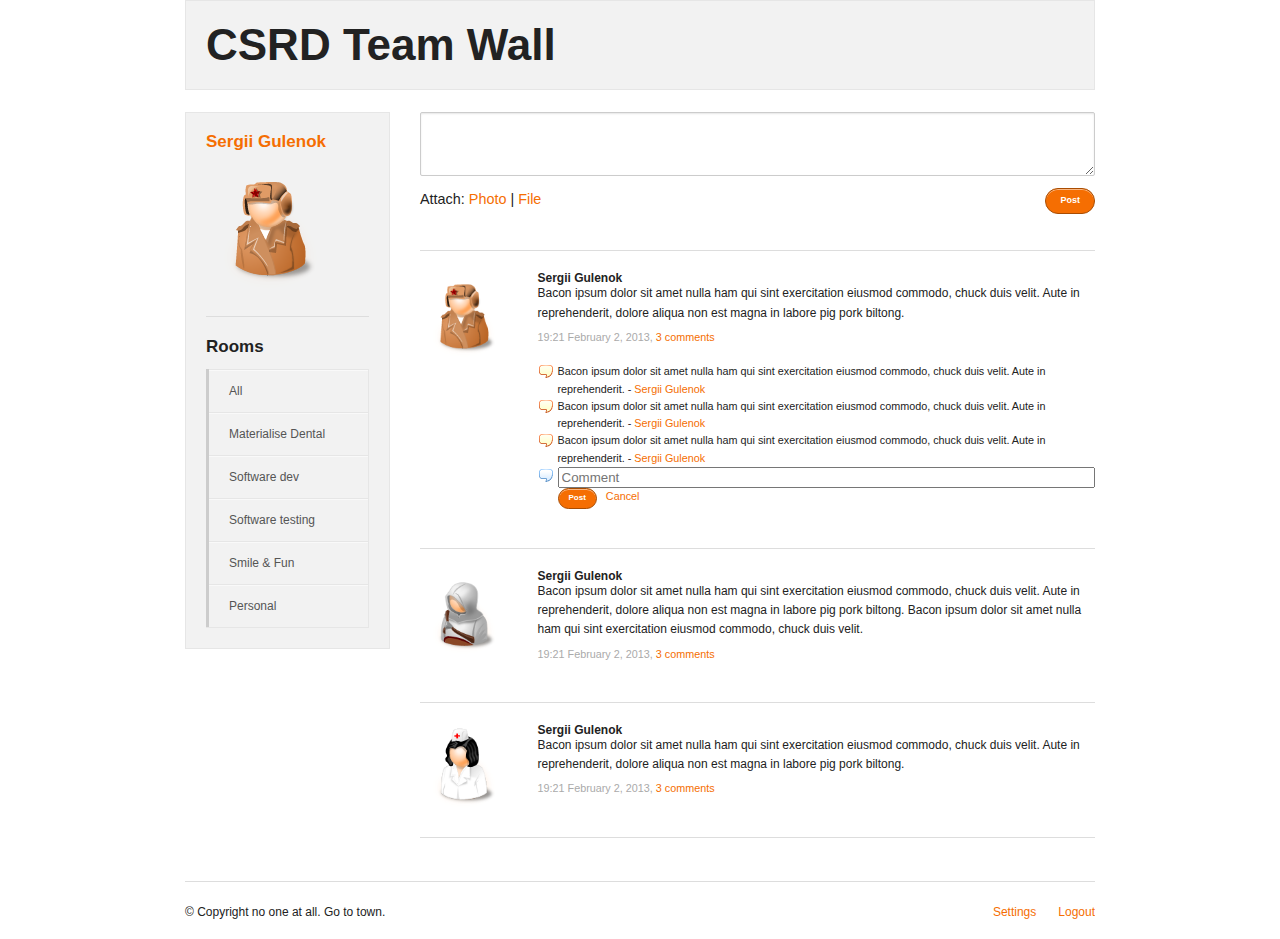
<file: mockup/feed.html>
<!DOCTYPE html>

<!-- paulirish.com/2008/conditional-stylesheets-vs-css-hacks-answer-neither/ -->
<!--[if lt IE 7]> <html class="no-js lt-ie9 lt-ie8 lt-ie7" lang="en"> <![endif]-->
<!--[if IE 7]>    <html class="no-js lt-ie9 lt-ie8" lang="en"> <![endif]-->
<!--[if IE 8]>    <html class="no-js lt-ie9" lang="en"> <![endif]-->
<!--[if gt IE 8]><!--> <html class="no-js" lang="en"> <!--<![endif]-->
<head>
  <meta charset="utf-8" />

  <!-- Set the viewport width to device width for mobile -->
  <meta name="viewport" content="width=device-width" />

  <title>Team Wall</title>

  <!-- Included CSS Files (Uncompressed) -->
  <!--
  <link rel="stylesheet" href="stylesheets/foundation.css">
  -->
  
  <!-- Included CSS Files (Compressed) -->
  <link rel="stylesheet" href="stylesheets/foundation.min.css">
  <link rel="stylesheet" href="stylesheets/app.css">

  <script src="javascripts/modernizr.foundation.js"></script>
</head>
<body>
  
  <!-- Header and Nav -->
  
  <div class="row">
    <div class="twelve columns">
      <div class="panel">
        <h1>CSRD Team Wall</h1>
      </div>
    </div>
  </div>
  
  <!-- End Header and Nav -->
  
  
  <div class="row">    
    
    <!-- Main Feed -->
    <!-- This has been source ordered to come first in the markup (and on small devices) but to be to the right of the nav on larger screens -->


    <div class="nine columns push-three">

      <div class="row">
        <div class="twelve columns">
          <textarea class="twelve" style="height: 64px;"></textarea>
        </div>
      </div>

      <div class="row">
        <div class="ten columns mobile-one">
          <p style="font-size: 1.2em;">Attach: <a href="#" title="">Photo</a> | <a href="#" title="">File</a></p>
        </div>
        <div class="two columns mobile-one">
          <input type="submit" class="small round button right" value="Post" />
        </div>
      </div>

      <hr />
      
      <!-- Feed Entry -->
      <div class="row">
        <div class="two columns mobile-one"><img src="images/avatars/commissar_avatar.png" /></div>
        <div class="ten columns">
          <strong>Sergii Gulenok</strong><br>
          <p>Bacon ipsum dolor sit amet nulla ham qui sint exercitation eiusmod commodo, chuck duis velit. Aute in reprehenderit, dolore aliqua non est magna in labore pig pork biltong.</p>
          <p style="margin-top: -1em; font-size: 0.9em; color: #aaa">19:21 February 2, 2013, <a href="#">3 comments</a></p>

          <ul style="list-style: none;">
            <li style="font-size: 0.9em; background:url(images/icons/chat.png) 0 0 no-repeat; padding-left: 20px;">Bacon ipsum dolor sit amet nulla ham qui sint exercitation eiusmod commodo, chuck duis velit. Aute in reprehenderit. &dash; <a href="#">Sergii Gulenok</a></li>
            <li style="font-size: 0.9em; background:url(images/icons/chat.png) 0 0 no-repeat; padding-left: 20px;">Bacon ipsum dolor sit amet nulla ham qui sint exercitation eiusmod commodo, chuck duis velit. Aute in reprehenderit. &dash; <a href="#">Sergii Gulenok</a></li>
            <li style="font-size: 0.9em; background:url(images/icons/chat.png) 0 0 no-repeat; padding-left: 20px;">Bacon ipsum dolor sit amet nulla ham qui sint exercitation eiusmod commodo, chuck duis velit. Aute in reprehenderit. &dash; <a href="#">Sergii Gulenok</a></li>
            <li style="font-size: 0.9em; background:url(images/icons/chat2.png) 0 0 no-repeat; padding-left: 20px;">
              <input type="" name="" value="" placeholder="Comment" class="twelve">
              <input type="submit" class="tiny round button" value="Post" /><span style=""> &nbsp; <a href="#">Cancel</a></span>
            </li>
          </ul>
        </div>
      </div>
      <!-- End Feed Entry -->
      
      <hr />
            
      <!-- Feed Entry -->
      <div class="row">
        <div class="two columns mobile-one"><img src="images/avatars/assassin_avatar.png" /></div>
        <div class="ten columns">
          <strong>Sergii Gulenok</strong><br>
          <p>Bacon ipsum dolor sit amet nulla ham qui sint exercitation eiusmod commodo, chuck duis velit. Aute in reprehenderit, dolore aliqua non est magna in labore pig pork biltong. Bacon ipsum dolor sit amet nulla ham qui sint exercitation eiusmod commodo, chuck duis velit. </p>
          <p style="margin-top: -1em; font-size: 0.9em; color: #aaa">19:21 February 2, 2013, <a href="#">3 comments</a></p>
        </div>
      </div>
      <!-- End Feed Entry -->
      
      <hr />

      <!-- Feed Entry -->
      <div class="row">
        <div class="two columns mobile-one"><img src="images/avatars/nurse_avatar.png" /></div>
        <div class="ten columns">
          <strong>Sergii Gulenok</strong><br>
          <p>Bacon ipsum dolor sit amet nulla ham qui sint exercitation eiusmod commodo, chuck duis velit. Aute in reprehenderit, dolore aliqua non est magna in labore pig pork biltong.</p>
          <p style="margin-top: -1em; font-size: 0.9em; color: #aaa">19:21 February 2, 2013, <a href="#">3 comments</a></p>
        </div>
      </div>
      <!-- End Feed Entry -->
      
      <hr />
    </div>
    
    
    <!-- Nav Sidebar -->
    <!-- This is source ordered to be pulled to the left on larger screens -->
    <div class="three columns pull-nine">
      <div class="panel">
        <h5><a href="#">Sergii Gulenok</a></h5>
        <a href="#"><img src="images/avatars/commissar_avatar.png" /></a>
        <hr>
        <h5>Rooms</h5>
        <dl class="vertical tabs">
          <dd><a href="#">All</a></dd>
          <dd><a href="#">Materialise Dental</a></dd>
          <dd><a href="#">Software dev</a></dd>
          <dd><a href="#">Software testing</a></dd>
          <dd><a href="#">Smile &amp; Fun</a></dd>
          <dd><a href="#">Personal</a></dd>
        </dl>
        
      </div>
    </div>
    
    
    <!-- Right Sidebar -->
    <!-- On small devices this column is hidden -->
<!--    <aside class="three columns hide-for-small">
      <p><img src="http://placehold.it/300x440&text=[ad]" /></p>
      <p><img src="http://placehold.it/300x440&text=[ad]" /></p>
    </aside>-->
    
  </div>
    
  
  <!-- Footer -->
  
  <footer class="row">
    <div class="twelve columns">
      <hr />
      <div class="row">
        <div class="six columns">
          <p>&copy; Copyright no one at all. Go to town.</p>
        </div>
        <div class="six columns">
          <ul class="link-list right">
            <li><a href="#">Settings</a></li>
            <li><a href="#">Logout</a></li>
          </ul>
        </div>
      </div>
    </div> 
  </footer>

  <!-- Included JS Files (Uncompressed) -->
  <!--
  
  <script src="javascripts/jquery.js"></script>
  
  <script src="javascripts/jquery.foundation.mediaQueryToggle.js"></script>
  
  <script src="javascripts/jquery.foundation.forms.js"></script>
  
  <script src="javascripts/jquery.event.move.js"></script>
  
  <script src="javascripts/jquery.event.swipe.js"></script>
  
  <script src="javascripts/jquery.foundation.reveal.js"></script>
  
  <script src="javascripts/jquery.foundation.orbit.js"></script>
  
  <script src="javascripts/jquery.foundation.navigation.js"></script>
  
  <script src="javascripts/jquery.foundation.buttons.js"></script>
  
  <script src="javascripts/jquery.foundation.tabs.js"></script>
  
  <script src="javascripts/jquery.foundation.tooltips.js"></script>
  
  <script src="javascripts/jquery.foundation.accordion.js"></script>
  
  <script src="javascripts/jquery.placeholder.js"></script>
  
  <script src="javascripts/jquery.foundation.alerts.js"></script>
  
  <script src="javascripts/jquery.foundation.topbar.js"></script>
  
  <script src="javascripts/jquery.foundation.joyride.js"></script>
  
  <script src="javascripts/jquery.foundation.clearing.js"></script>
  
  <script src="javascripts/jquery.foundation.magellan.js"></script>
  
  -->
  
  <!-- Included JS Files (Compressed) -->
  <script src="javascripts/jquery.js"></script>
  <script src="javascripts/foundation.min.js"></script>
  
  <!-- Initialize JS Plugins -->
  <script src="javascripts/app.js"></script>
</body>
</html>
</file>
<file: mockup/stylesheets/app.css>
/* Artfully masterminded by ZURB  */

/* -------------------------------------------------- 
   Table of Contents
-----------------------------------------------------
:: Shared Styles
:: Page Name 1
:: Page Name 2
*/


/* -----------------------------------------
   Shared Styles
----------------------------------------- */



/* -----------------------------------------
   Page Name 1
----------------------------------------- */




/* -----------------------------------------
   Page Name 2
----------------------------------------- */
</file>
